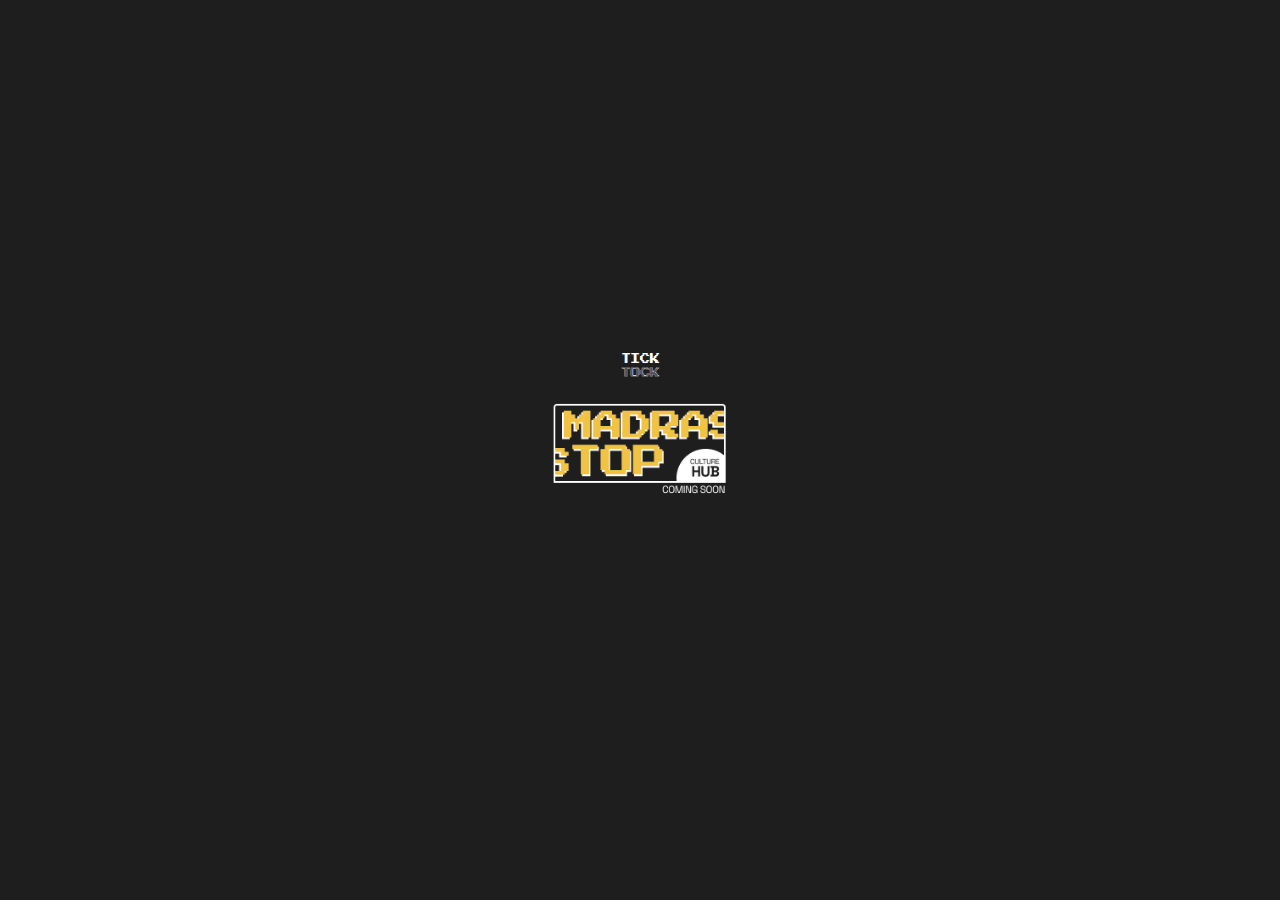
<file: index.html>
﻿<!DOCTYPE html>
<html lang="en">
  <head>
    <meta charset="UTF-8" />
    <meta name="viewport" content="width=device-width, initial-scale=1.0" />
    <title>MadrasStop</title>
    <link rel="stylesheet" href="styles.css" />
  </head>
  <body>
    <main class="viewport">
      <div class="scale-wrap">
        <section class="frame" aria-label="MadrasStop coming soon">
          <div class="tick on">TICK</div>
          <div class="tock">TOCK</div>
        </section>
      </div>
    </main>
    <script src="script.js"></script>
  </body>
</html>
</file>
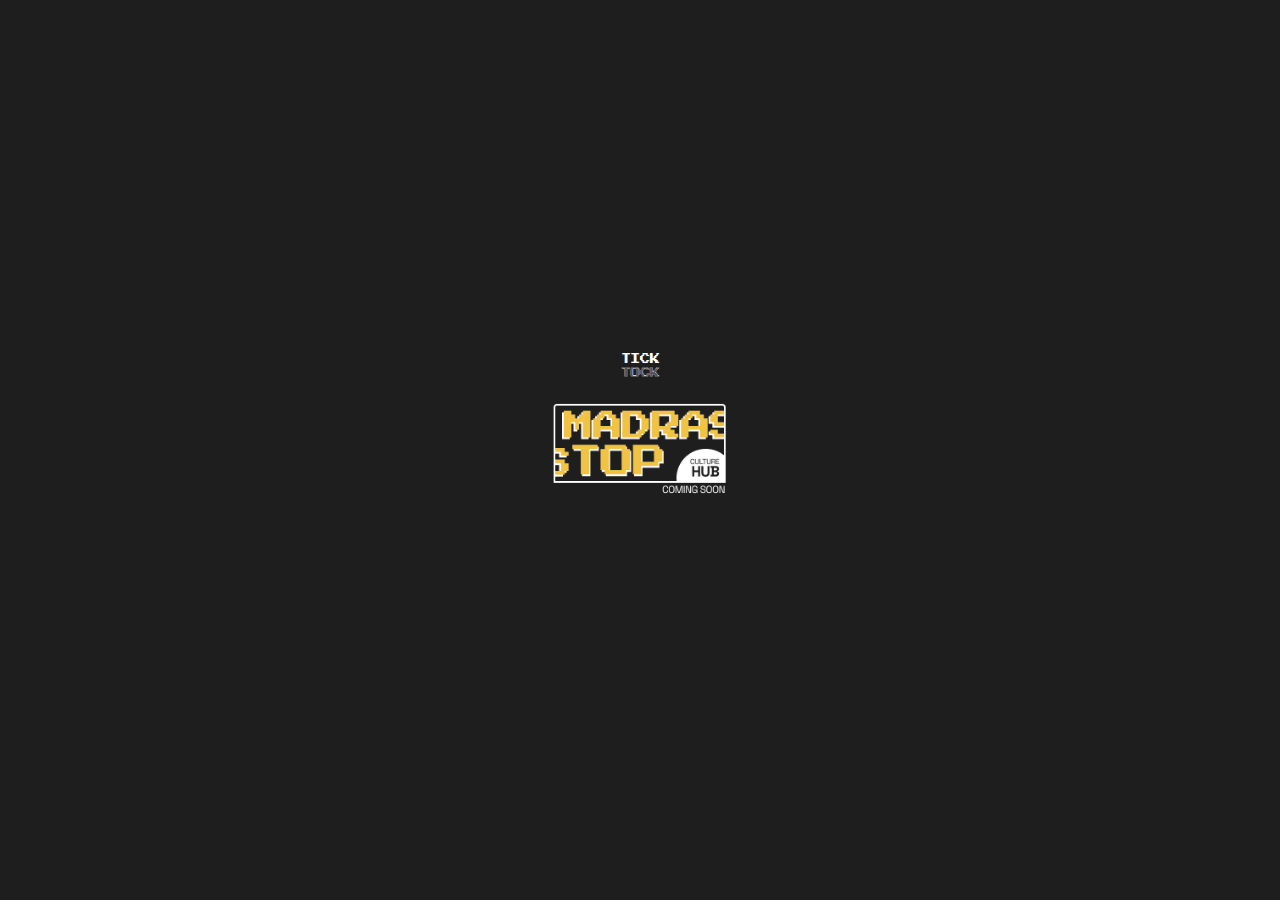
<file: mobile.html>
<!DOCTYPE html>
<html lang="en">
  <head>
    <meta charset="UTF-8" />
    <meta name="viewport" content="width=device-width, initial-scale=1.0" />
    <title>MadrasStop Mobile</title>
    <link rel="stylesheet" href="mobile.css" />
  </head>
  <body>
    <main class="screen" aria-label="MadrasStop mobile coming soon">
      <div class="tick on">TICK</div>
      <div class="tock">TOCK</div>
      <img class="logo" src="logo.png" alt="MadrasStop logo" />
      <img class="builder" src="builder_v3_last.png" alt="Builder" />
    </main>
    <script src="mobile.js"></script>
  </body>
</html>
</file>
<file: styles.css>
@import url("https://fonts.googleapis.com/css2?family=Press+Start+2P&display=swap");

:root {
  --frame-width: 1512px;
  --frame-height: 982px;
  --scale: 1;
}

* {
  box-sizing: border-box;
}

body {
  margin: 0;
  background: #1e1e1e;
  min-height: 100vh;
}

.viewport {
  min-height: 100vh;
  display: grid;
  place-items: center;
}

.scale-wrap {
  width: calc(var(--frame-width) * var(--scale));
  height: calc(var(--frame-height) * var(--scale));
}

.frame {
  width: var(--frame-width);
  height: var(--frame-height);
  background: url("frame.png") no-repeat -1px -1px / calc(100% + 2px)
    calc(100% + 2px);
  transform: scale(var(--scale));
  transform-origin: top left;
  position: relative;
}

.tick,
.tock {
  position: absolute;
  left: 733px;
  font-family: "Press Start 2P", monospace;
  font-size: 12px;
  line-height: 12px;
  letter-spacing: -0.48px;
  color: #555555;
}

.tick {
  top: 378px;
}

.tock {
  top: 394px;
}

.tick.on,
.tock.on {
  color: #ffffff;
}

.mobile-layout {
  display: none;
}

.logo-img {
  width: 260px;
  height: auto;
  image-rendering: pixelated;
}

.builder-img {
  position: absolute;
  left: 50%;
  top: 600px;
  width: 256px;
  height: 256px;
  transform: translateX(-50%);
  image-rendering: pixelated;
}

@media (max-width: 600px) {
  .viewport {
    padding: 16px;
  }

  .scale-wrap {
    width: 100vw;
    height: 100vh;
  }

  .frame {
    background: none;
    width: 100vw;
    height: 100vh;
    transform: none;
  }

  .tick,
  .tock {
    display: none;
  }

  .mobile-layout {
    display: flex;
    position: absolute;
    left: 50%;
    top: 22vh;
    flex-direction: column;
    align-items: center;
    gap: 6px;
    transform: translateX(-50%);
  }

  .mobile-tick,
  .mobile-tock {
    font-family: "Press Start 2P", monospace;
    font-size: 12px;
    line-height: 12px;
    letter-spacing: -0.48px;
    color: #555555;
  }

  .mobile-tick.on,
  .mobile-tock.on {
    color: #ffffff;
  }

  .logo-img {
    width: min(70vw, 340px);
  }

  .builder-img {
    top: 58vh;
    width: min(60vw, 240px);
    height: auto;
  }
}
</file>
<file: mobile.css>
:root {
  --bg: #1e1e1e;
  --design-width: 393px;
  --design-height: 852px;
  --scale: 1;
}

* {
  box-sizing: border-box;
}

html,
body {
  margin: 0;
  height: 100%;
  overflow: hidden;
  background: var(--bg);
}

body {
  font-family: "Press Start 2P", monospace;
  color: #ffffff;
}

.screen {
  position: relative;
  width: var(--design-width);
  height: var(--design-height);
  transform: scale(var(--scale));
  transform-origin: top left;
  margin: 0 auto;
  top: 50%;
  transform: translateY(-50%) scale(var(--scale));
}

.tick,
.tock {
  position: absolute;
  left: 174px;
  font-size: 12px;
  line-height: 12px;
  letter-spacing: -0.48px;
  color: #555555;
}

.tick {
  top: 276px;
}

.tock {
  top: 292px;
}

.tick.on,
.tock.on {
  color: #ffffff;
}

.logo {
  position: absolute;
  left: 95px;
  top: 335px;
  width: 203px;
  height: auto;
  image-rendering: pixelated;
}

.builder {
  position: absolute;
  left: 178px;
  top: 700px;
  width: 36px;
  height: auto;
  image-rendering: pixelated;
}
</file>
